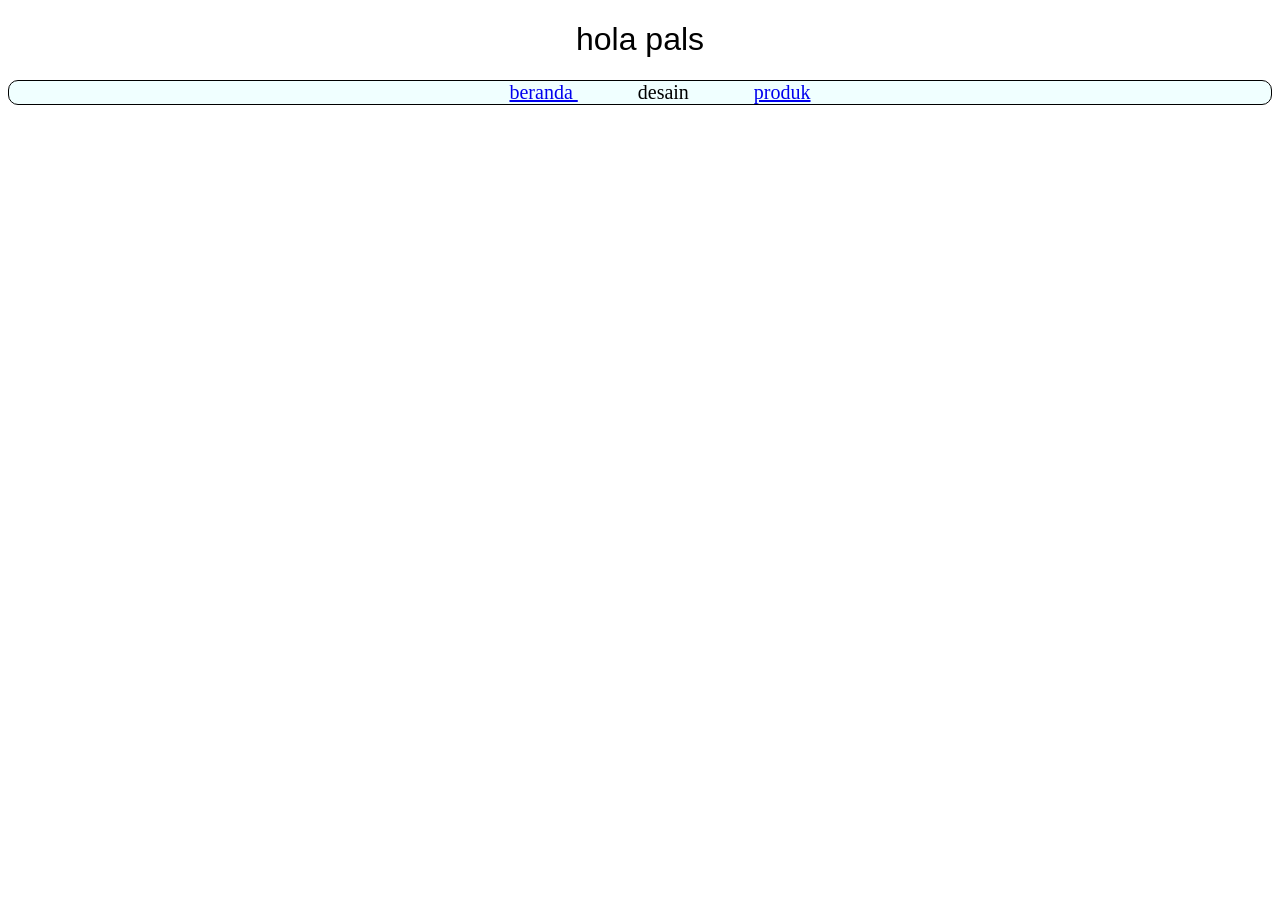
<file: desain.html>
<!doctype html>

<html>
    <head>
        <meta charset="utf-8">

        <title>liya's property</title>

        <!-- Load external CSS styles -->
        <link rel="stylesheet" href="styles.css">

    </head>

    <body>

        <h1>hola pals</h1>
        <ul> 
            <li><a href= "index.html"> beranda </a></li> 

            <li> desain </li>
            
            <li><a href= "produk.html"> produk </a></li>
            </ul>
            
    </body>

</html>
</file>
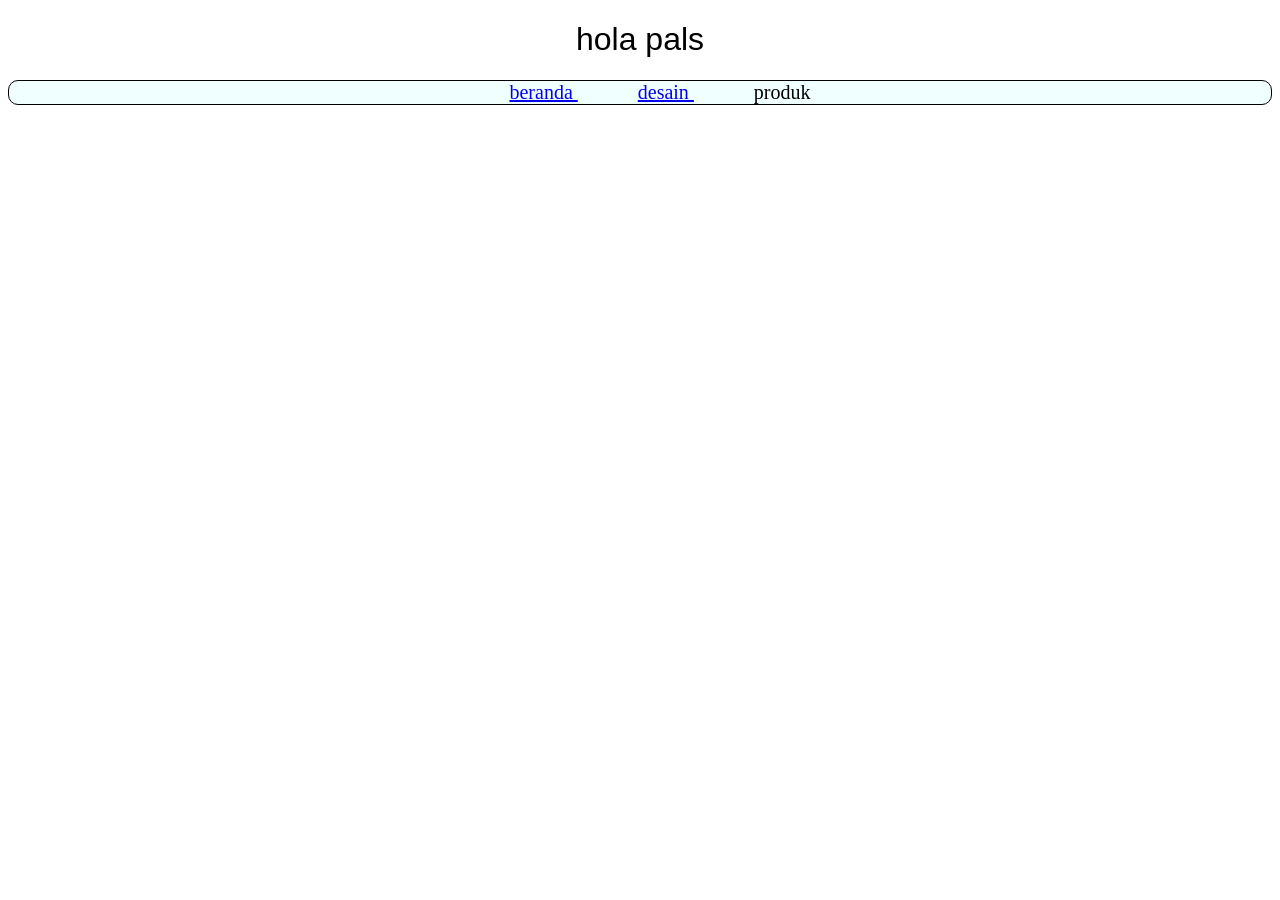
<file: produk.html>
<!doctype html>

<html>
    <head>
        <meta charset="utf-8">

        <title>liya's property</title>

        <!-- Load external CSS styles -->
        <link rel="stylesheet" href="styles.css">

    </head>

    <body>

        <h1>hola pals</h1>
        <ul> 
            <li><a href= "index.html"> beranda </a></li> 

            <li><a href= "desain.html"> desain </a></li>
            
            <li>produk</li>
            </ul>
            
    </body>

</html>
</file>
<file: styles.css>
/*Place your CSS styles in this file */
h1 {
    text-align: center;
    font-family: "Source Sans Pro", sans-serif;
    font-weight:  normal;
    color: black ; 
}
ul {list-style-type:none;}
li {font-size: 20px;}
li {display:inline;}
ul {color: black; border:1px solid black ;}
ul {background-color:azure;}
ul {text-align:center ;}
ul {border-radius: 10px;}
li {padding: 30px;}

p {
    color:u blue ;
    text-align:left;
    font-size:20px;
}

#p2 {
    font-size:20px ;
    text-align: right ;
    font-weight :bold ;
    color: black ;
}


 
#p2 {font-size:20px ;
    text-align: left ;
    font-weight: normal ;
    color: black ;  

 }
marquee {
    font-size: xx-large;
}
body {background-color:bridge;}
</file>
